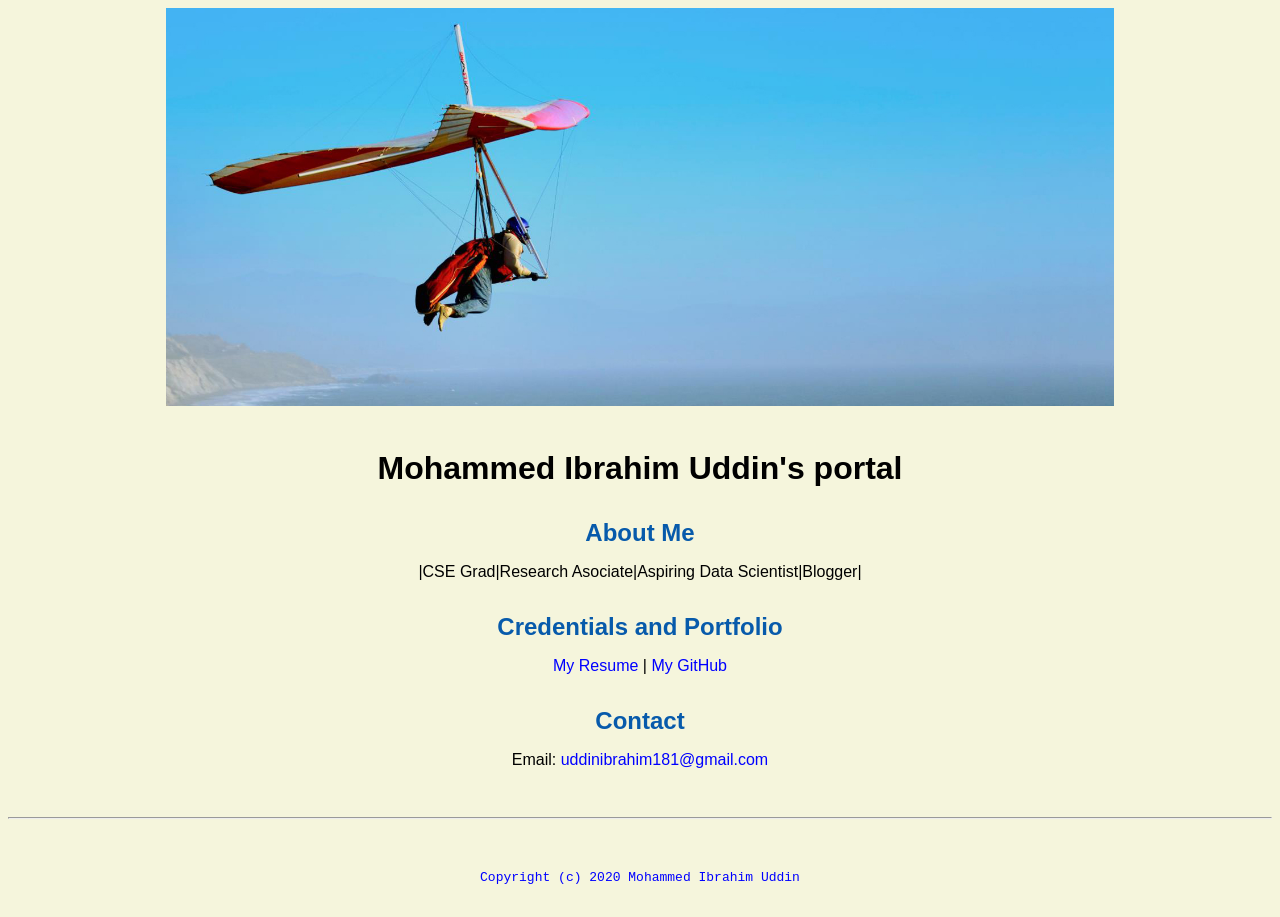
<file: index.html>
<!doctype html>

<!-- this is a comment for human! -->

<html lang="en">

  <header>
     <title>Mohammed Ibrahim Uddin's portal</title>
     <link rel="stylesheet" href="index.css">
     <link rel="FaviconIcon" href"favicon.ico" type="image/x-icon">
      <link rel="shortcut" href="favicon.ico" type"image/x-icon">
      <meta name="viewport" content"widthd=device-width,initial-scale=1, shrink-to-fit=no">
      <meta name="name" content="Mohammed Ibrahim Uddin's Portal">
      <meta name="robots" content="noindex, nofollow">
  </header>

  <body>
    <img src="images/banner.jpg" width="75%" alt="banner">
    <h1>Mohammed Ibrahim Uddin's portal</h1>
    <h2>About Me</h2>
    <p>|CSE Grad|Research Asociate|Aspiring Data Scientist|Blogger|</p>
      <h2>Credentials and Portfolio</h2>

        <p><a href="resume.html">My Resume </a> | <a href="https://github.com/mohammedibrahim23">
          My GitHub</a></p>
        <h2>Contact</h2>
        <p>Email: <a href="mailto:uddinibrahim181@gmail.com">uddinibrahim181@gmail.com</></p>
  </body>

  <footer>
    <hr>
    <code>Copyright (c) 2020 Mohammed Ibrahim Uddin<code>
    </footer>

</html>
</file>
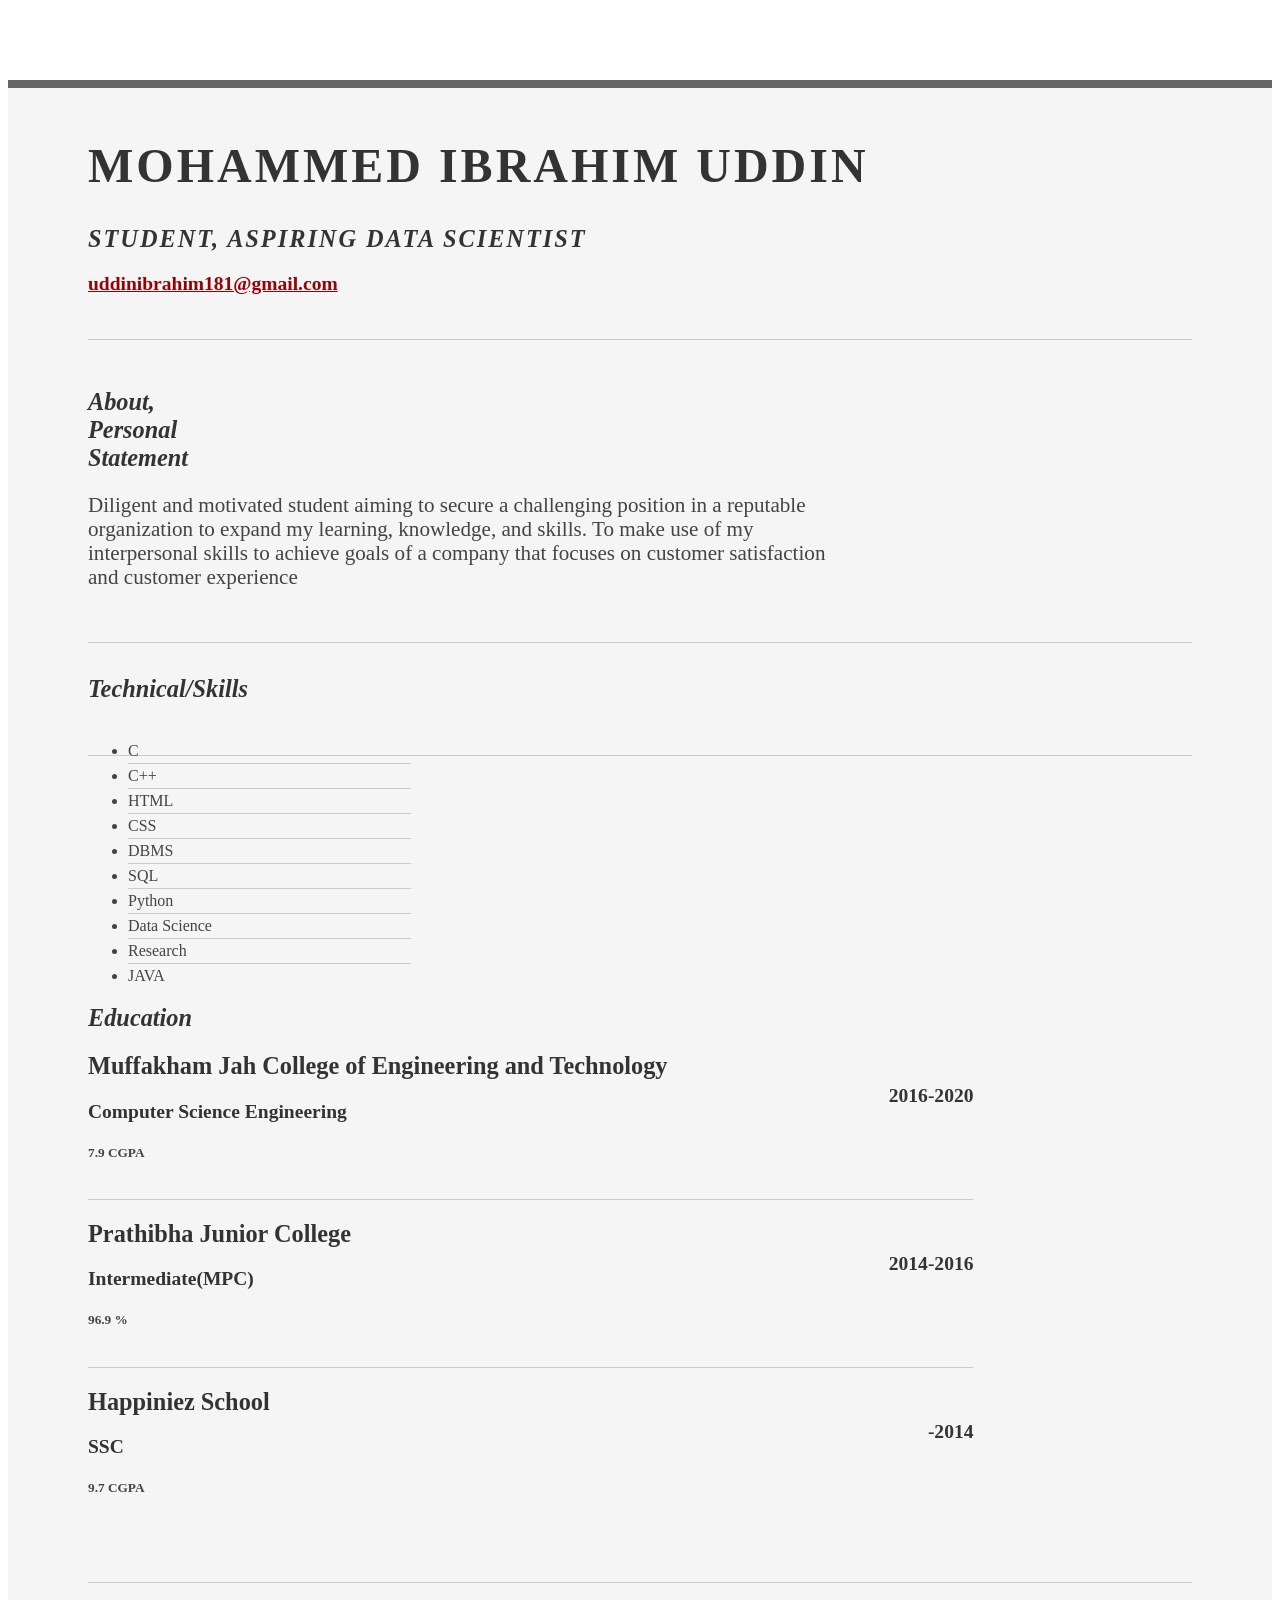
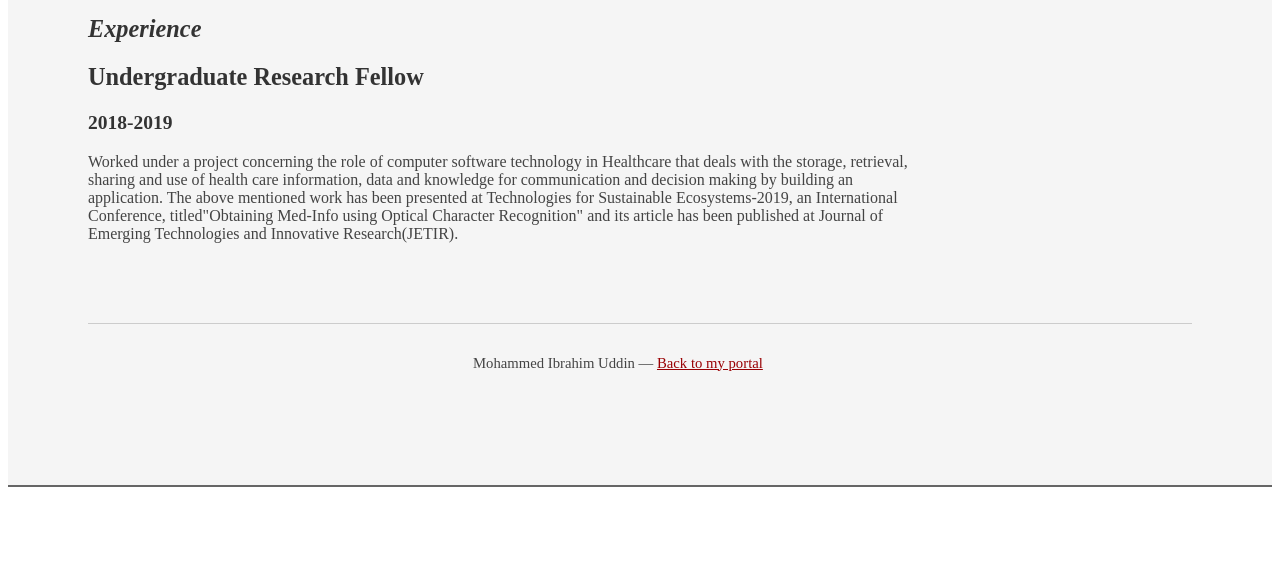
<file: resume.html>
<!doctype html>


<html lang="en">


<head>

	<title>Mohammed Ibrahim Uddin | Graduate Student, Fresher | name@yourdomain.com</title>
	<meta http-equiv="content-type" content="text/html; charset=utf-8" />

	

	<link rel="stylesheet" href="css/master.css">
     <link rel="FaviconIcon" href"favicon.ico" type="image/x-icon">
      <link rel="shortcut" href="favicon.ico" type"image/x-icon">
      <meta name="viewport" content"widthd=device-width,initial-scale=1, shrink-to-fit=no">
      <meta name="name" content="Mohammed Ibrahim Uddin's Portal">
      <meta name="robots" content="noindex, nofollow">

</head>
<body>

<div id="doc2" class="yui-t7">
	<div id="inner">
	
		<div id="hd">
			<div class="yui-gc">
				<div class="yui-u first">
					<h1>Mohammed Ibrahim Uddin</h1>
					<h2>Student, Aspiring Data Scientist</h2>
				</div>

				<div class="yui-u">
					<div class="contact-info">
						<!--<h3><a id="pdf" href="#">Download PDF</a></h3>-->
						<h3><a href="mailto:name@yourdomain.com">uddinibrahim181@gmail.com</a></h3>
						
					</div><!--// .contact-info -->
				</div>
			</div><!--// .yui-gc -->
		</div><!--// hd -->

		<div id="bd">
			<div id="yui-main">
				<div class="yui-b">

					<div class="yui-gf">
						<div class="yui-u first">
							<h2>About, Personal Statement</h2>
						</div>
						<div class="yui-u">
							<p class="enlarge">
Diligent and motivated student aiming to secure a challenging position in a reputable organization to expand my learning, knowledge, and skills. To make use of my interpersonal skills to achieve goals of a company that focuses on customer satisfaction and customer experience 
							</p>
						</div>
					</div><!--// .yui-gf -->

					<div class="yui-gf">
						<div class="yui-u first">
							<h2>Technical/Skills</h2>
						</div>
						<div class="yui-u">
							<ul class="talent">
								<li>C</li>
								<li>C++</li>
								<li>HTML</li>
								<li>CSS</li>
                                                                <li>DBMS</li>
                                                                <li>SQL</li>
								<li>Python</li>
								<li>Data Science</li>
                                                                <li>Research</li>
								<li class="last">JAVA</li>
							</ul>

							
						</div>
					</div><!--// .yui-gf-->

					<div class="yui-gf">
	
						<div class="yui-u first">
							<h2>Education</h2>
						</div><!--// .yui-u -->

						<div class="yui-u">

							<div class="job">
								<h2>Muffakham Jah College of Engineering and Technology</h2>
								<h3>Computer Science Engineering</h3>
								<h4>2016-2020</h4>
                                                                <h5> <strong>7.9 CGPA</strong> </h5>
								
							</div>

							<div class="job">
								<h2>Prathibha Junior College</h2>
								<h3>Intermediate(MPC)</h3>
								<h4>2014-2016</h4>
							        <h5><strong>96.9 %</strong> </h5>
							</div>

							<div class="job last">
								<h2>Happiniez School</h2>
								<h3>SSC</h3>
								<h4>-2014</h4>
								<h5><strong>9.7 CGPA</strong> </h5>
							</div>


							

						</div><!--// .yui-u -->
					</div><!--// .yui-gf -->


					<div class="yui-gf last">
						<div class="yui-u first">
							<h2>Experience</h2>
						</div>
						<div class="yui-u">
							<h2>Undergraduate Research Fellow</h2>
							<h3>2018-2019</h3>
                                                        <p>Worked under a project concerning the role of computer software technology in Healthcare that deals with the storage, retrieval, sharing and use of health care information, data and knowledge for communication and decision making by building an application.
The above mentioned work has been presented at Technologies for Sustainable Ecosystems-2019, an International Conference, titled"Obtaining Med-Info using Optical Character Recognition" and its article has been published at Journal of Emerging Technologies and Innovative Research(JETIR).</p>
						</div>
					</div><!--// .yui-gf -->


				</div><!--// .yui-b -->
			</div><!--// yui-main -->
		</div><!--// bd -->

		<div id="ft">
			<p>Mohammed Ibrahim Uddin &mdash; <a href="index.html">Back to my portal</a></p>
		</div><!--// footer -->

	</div><!-- // inner -->


</div><!--// doc -->


</body>
</html>
</file>
<file: index.css>
/* Cascading stylesheet for the website */

/* Text inside these asterisks and slashes are comments for human */

  a {
    color: blue;/* set the text color to blue here */
    text-decoration: none; /* This means we do not want hyperlinks to be underlined */
  }

  a:hover {
  color: red;  /* set the text color to red here */
    text-decoration: none; /* This means we do not want hyperlinks to be underlined */
  }

  body {
    background-color: beige;
    color: black;
    font-family: Arial, Helvetica, sans-serif;
    text-align: center;
    /* set the background color here */
    /* set the text color to black here */
    /* set the font here */
    /* set the text alignment here */
   }

  footer {
    margin-top: 2rem;
    margin-bottom: 2rem;
  }

  h1 {
    margin-bottom: 0.5rem;
    margin-top: 2.5rem;
   }

  h2 {
    /* set the text color of to #075AAB here */
    /* set both the bottom margin and top margin to 2.5rem here */
    color: #075AAB;
    margin-bottom: 0;
    margin-top: 2rem;
   }

  h3 {
    margin-bottom: 0;
    margin-top: 2rem;
  }

  h4 {
    margin-bottom: 1rem;
    margin-top: 0.5rem;
  }

  h5 {
    margin-top: 0.5rem;
  }

  hr {
    margin-bottom: 3rem;
    margin-top: 3rem;
  }

  /* this controls how the bullet points in the resume page looks */
  ul {
    display: table;
    margin: 0 auto;
    text-align: left;
  }
</file>
<file: css/master.css>
/* Cascading stylesheet for the website */

/* Text inside these asterisks and slashes are comments for human */

 
.msg { padding: 10px; background: #222; position: relative; }
.msg h1 { color: #fff;  }
.msg a { margin-left: 20px; background: #408814; color: white; padding: 4px 8px; text-decoration: none; }
.msg a:hover { background: #266400; }

/* //-- yui-grids style overrides -- */
body { font-family: Georgia; color: #444; }
#inner { padding: 10px 80px; margin: 80px auto; background: #f5f5f5; border: solid #666; border-width: 8px 0 2px 0; }
.yui-gf { margin-bottom: 2em; padding-bottom: 2em; border-bottom: 1px solid #ccc; }

/* //-- header, body, footer -- */
#hd { margin: 2.5em 0 3em 0; padding-bottom: 1.5em; border-bottom: 1px solid #ccc }
#hd h2 { text-transform: uppercase; letter-spacing: 2px; }
#bd, #ft { margin-bottom: 2em; }

/* //-- footer -- */
#ft { padding: 1em 0 5em 0; font-size: 92%; border-top: 1px solid #ccc; text-align: center; }
#ft p { margin-bottom: 0; text-align: center;   }

/* //-- core typography and style -- */
#hd h1 { font-size: 48px; text-transform: uppercase; letter-spacing: 3px; }
h2 { font-size: 152% }
h3, h4 { font-size: 122%; }
h1, h2, h3, h4 { color: #333; }
p { font-size: 100%; line-height: 18px; padding-right: 3em; }
a { color: #990003 }
a:hover { text-decoration: none; }
strong { font-weight: bold; }
li { line-height: 24px; border-bottom: 1px solid #ccc; }
p.enlarge { font-size: 132%; padding-right: 6em; line-height: 24px; }
p.enlarge span { color: #000 }
.contact-info { margin-top: 7px; }
.first h2 { font-style: italic; }
.last { border-bottom: 0 }


/* //-- section styles -- */

a#pdf { display: block; float: left; background: #666; color: white; padding: 6px 50px 6px 12px; margin-bottom: 6px; text-decoration: none;  }
a#pdf:hover { background: #222; }

.job { position: relative; margin-bottom: 1em; padding-bottom: 1em; border-bottom: 1px solid #ccc; }
.job h4 { position: absolute; top: 0.35em; right: 0 }
.job p { margin: 0.75em 0 3em 0; }

.last { border: none; }
.skills-list {  }
.skills-list ul { margin: 0; }
.skills-list li { margin: 3px 0; padding: 3px 0; }
.skills-list li span { font-size: 152%; display: block; margin-bottom: -2px; padding: 0 }
.talent { width: 32%; float: left }
.talent h2 { margin-bottom: 6px; }

#srt-ttab { margin-bottom: 100px; text-align: center;  }
#srt-ttab img.last { margin-top: 20px }

/* --// override to force 1/8th width grids -- */
.yui-gf .yui-u{width:80.2%;}
.yui-gf div.first{width:12.3%;}
</file>
